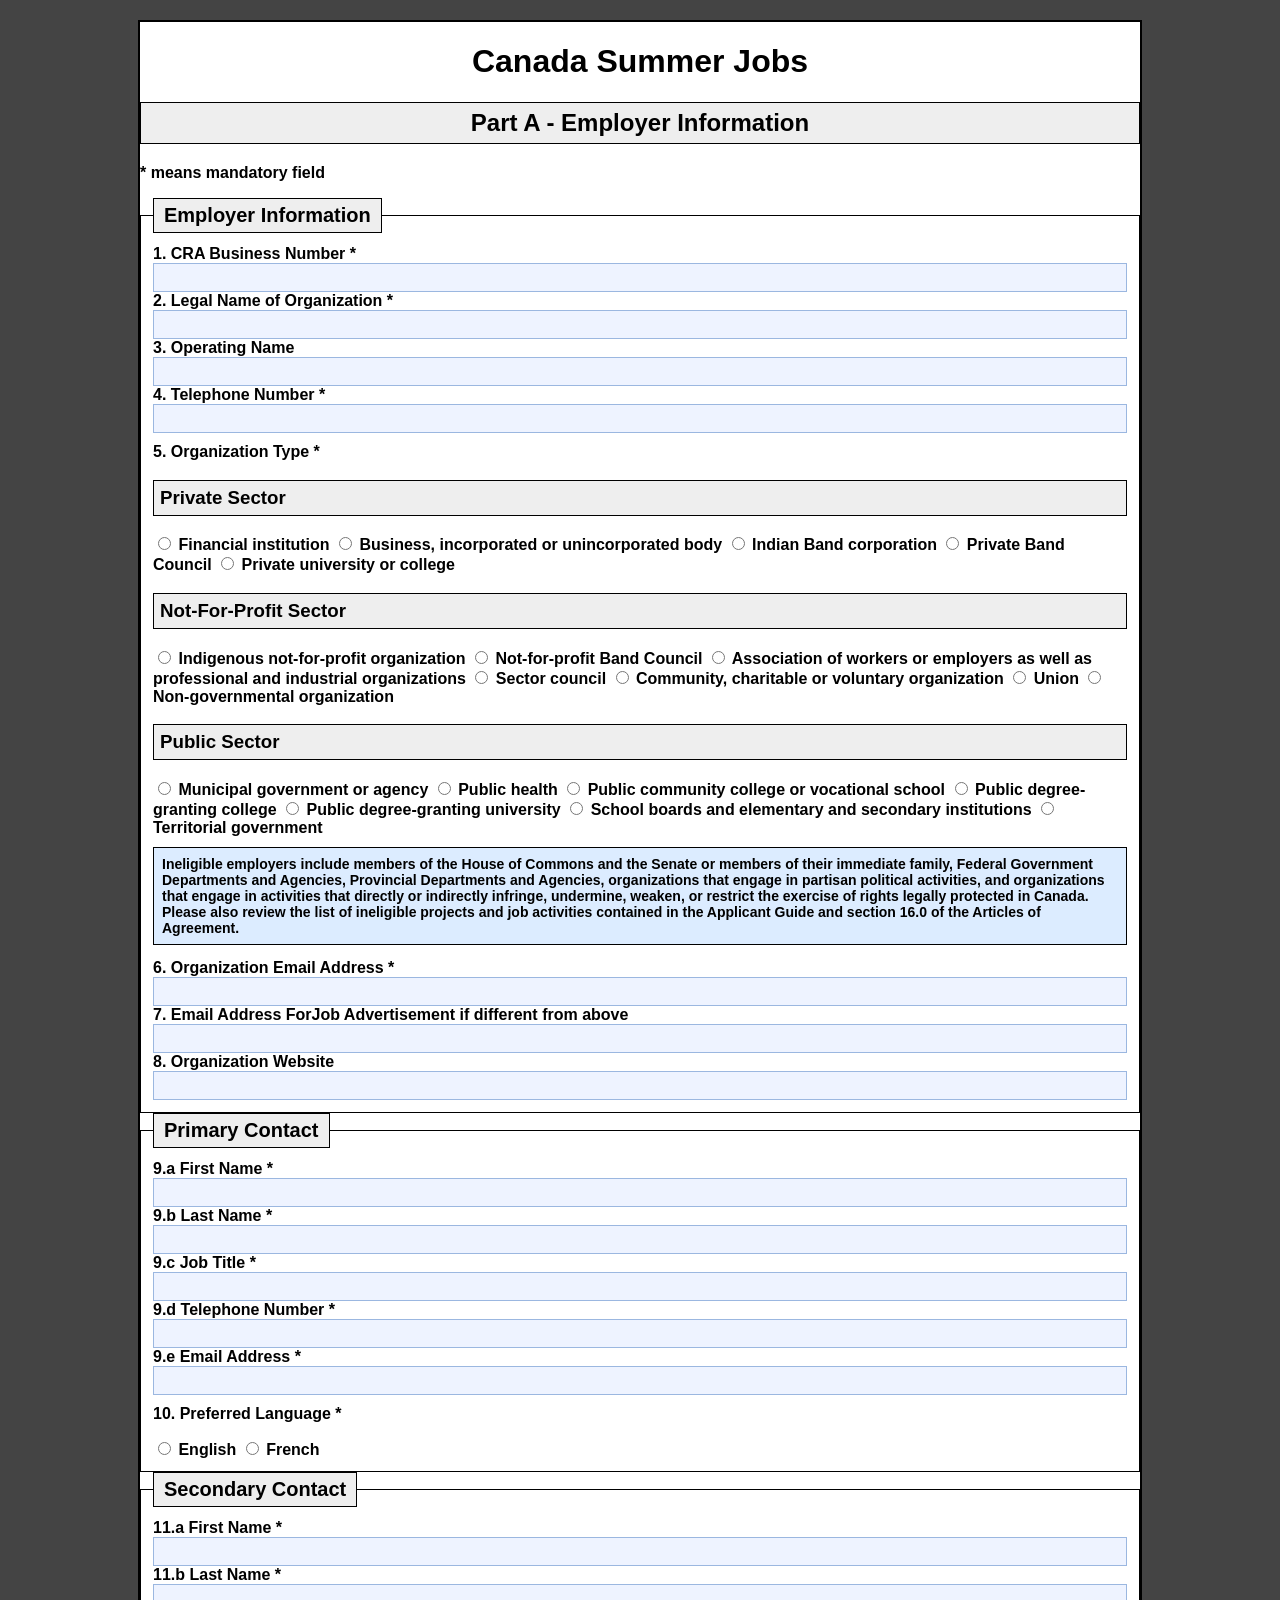
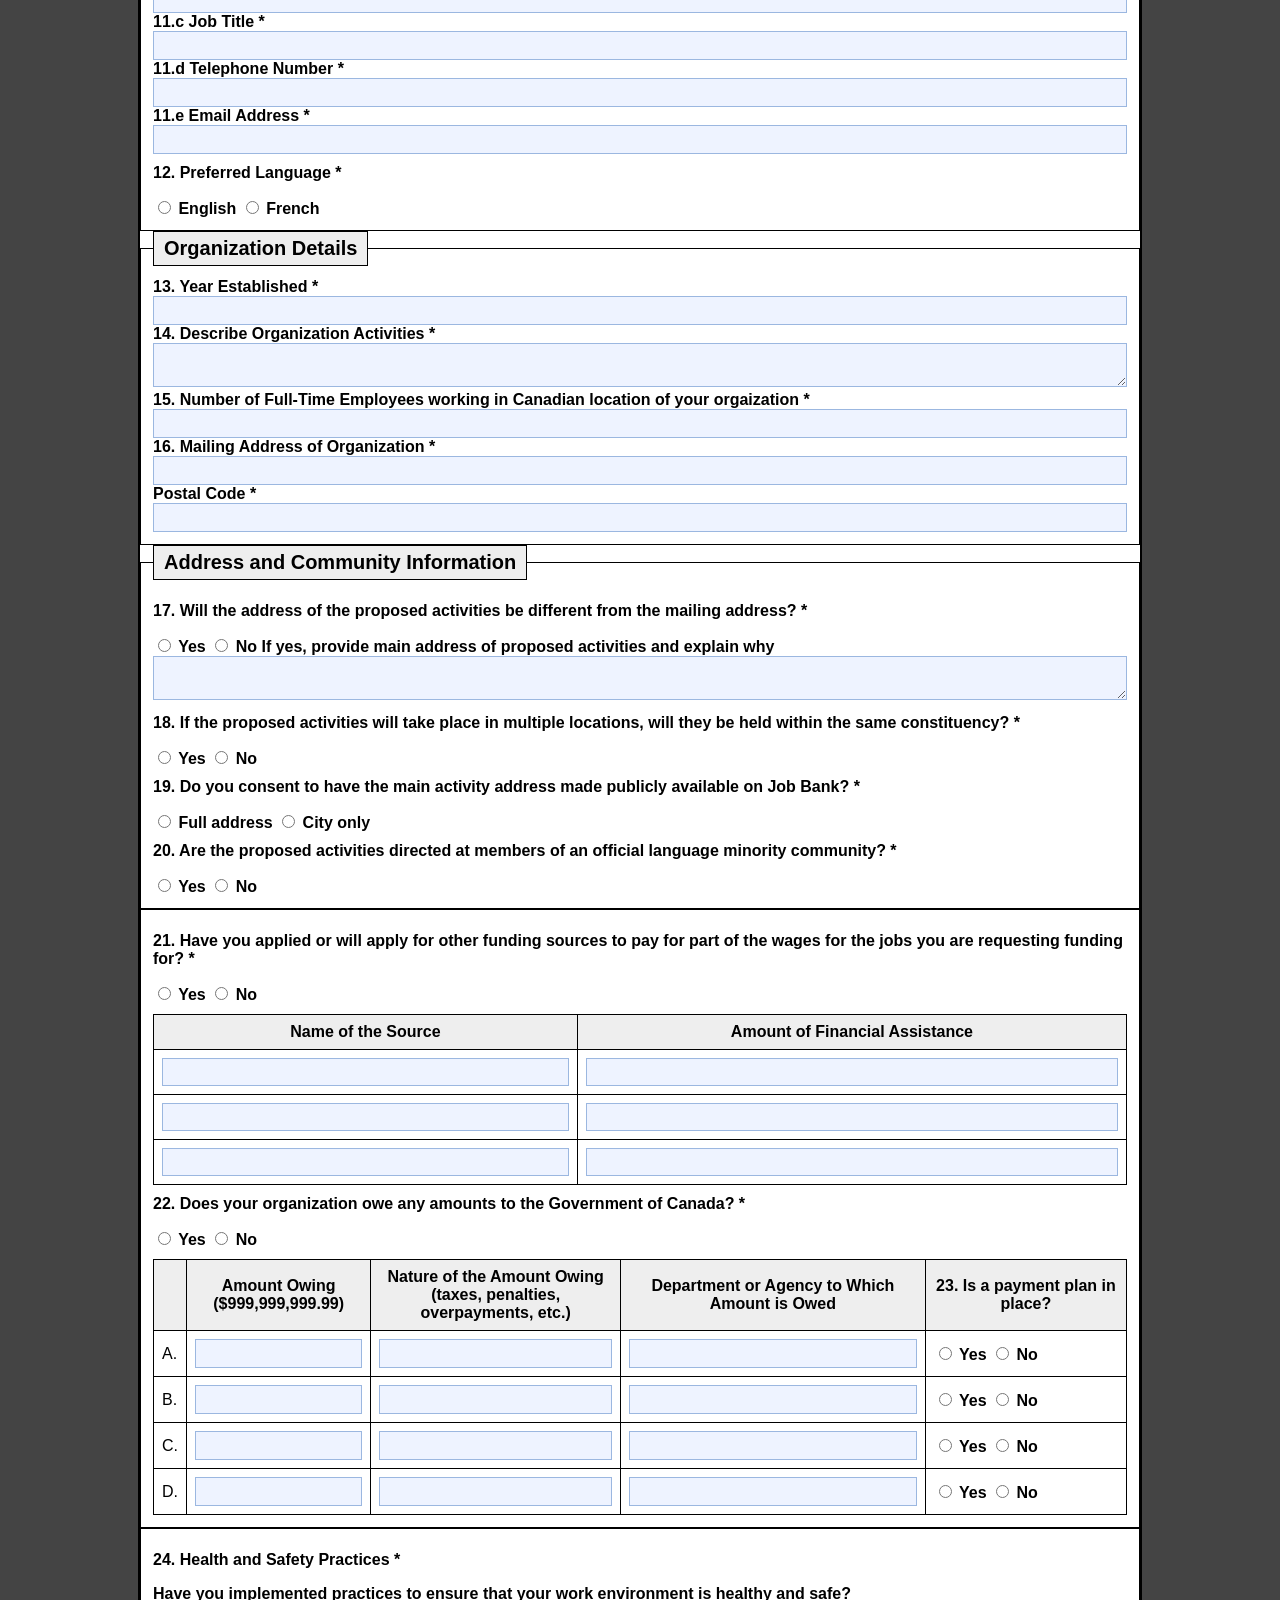
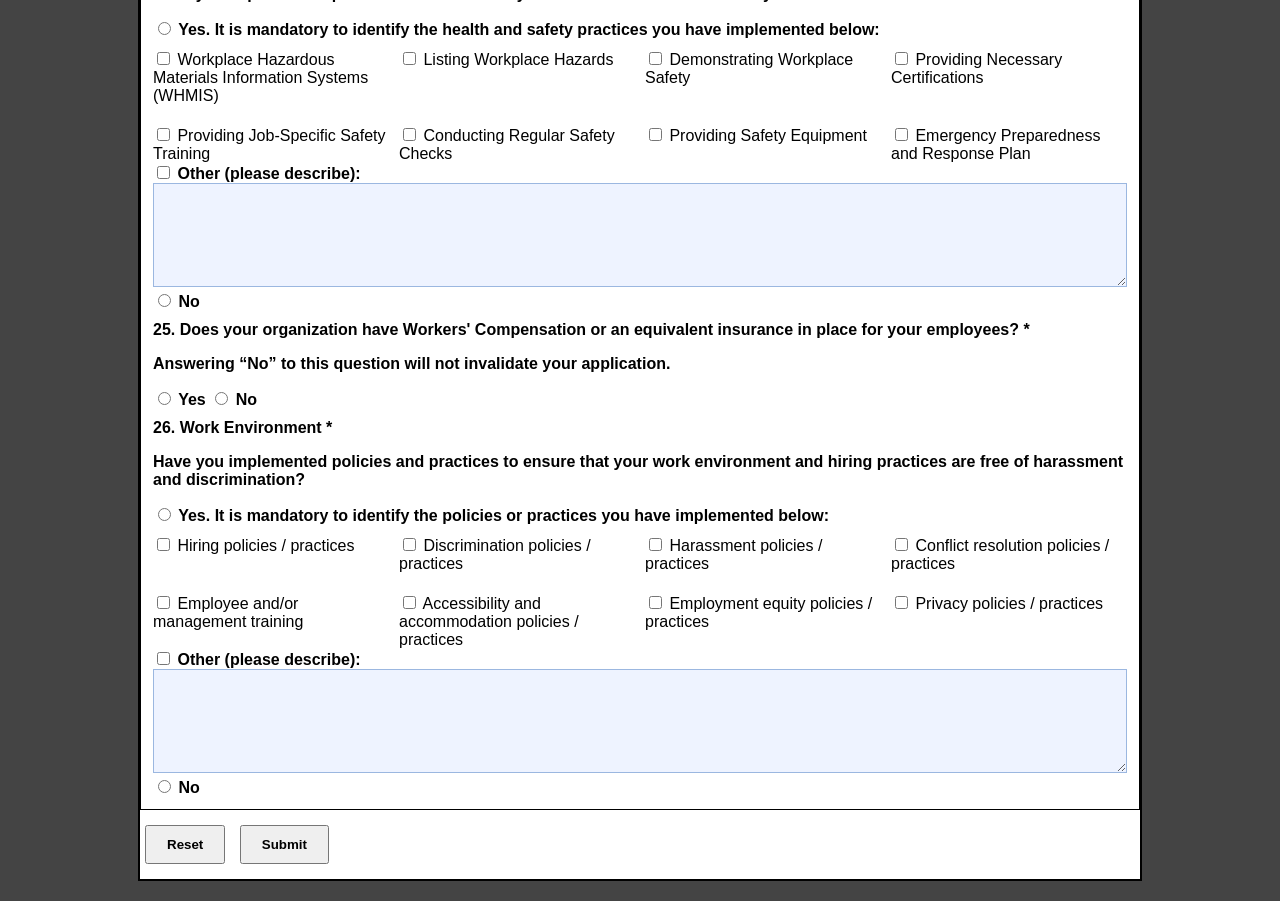
<file: summer_job_form.html>
<!DOCTYPE html>
<html lang="en">
<head>
<!-- Page information -->
<meta charset="UTF-8">
<meta name="viewport" content="width=device-width, initial-scale=1.0">
<meta name="author" content="Lubaba Karim">
<meta name="description" content="Part A Employer Information form for Canada Summer Jobs.">
<title>Summer Job Form</title>
<link rel="stylesheet" href="summer_job_form.css">
</head>
<body>
<main class="page">
<!-- Form header -->
<h1>Canada Summer Jobs</h1>
<h2>Part A - Employer Information</h2>
<p><strong>* means mandatory field</strong></p>
<!-- Form redirects to confirmation page -->
<form action="summer_job_submitted.html" method="get">

<!-- Employer information -->
<fieldset>
<legend>Employer Information</legend>
<!-- Question1 -->
<label for="business">1. CRA Business Number *</label>
<input type="text" id="business" name="business" required>
<!-- Question2 -->
 <label for="legal">2. Legal Name of Organization *</label>
<input type="text" id="legal" name="legal" required>
<!-- Question3 -->
<label for="common">3. Operating Name</label>
<input type="text" id="common" name="common">
<!-- Question4 -->
<label for="phone">4. Telephone Number *</label>
<input type="tel" id="phone" name="phone" required>
<!-- Question5 -->
<p class="label-text">5. Organization Type *</p>
<!-- Private sector option -->
<h3>Private Sector</h3>
<label><input type="radio" name="orgType" required> Financial institution</label>
<label><input type="radio" name="orgType"> Business, incorporated or unincorporated body</label>
<label><input type="radio" name="orgType"> Indian Band corporation</label>
<label><input type="radio" name="orgType"> Private Band Council</label>
<label><input type="radio" name="orgType"> Private university or college</label>
<!-- Not for profit option -->
<h3>Not-For-Profit Sector</h3>
<label><input type="radio" name="orgType"> Indigenous not-for-profit organization</label>
<label><input type="radio" name="orgType"> Not-for-profit Band Council</label>
<label><input type="radio" name="orgType"> Association of workers or employers as well as professional and industrial organizations</label>
<label><input type="radio" name="orgType"> Sector council</label>
<label><input type="radio" name="orgType"> Community, charitable or voluntary organization</label>
<label><input type="radio" name="orgType"> Union</label>
<label><input type="radio" name="orgType"> Non-governmental organization</label>
<h3>Public Sector</h3>
<label><input type="radio" name="orgType"> Municipal government or agency</label>
<label><input type="radio" name="orgType"> Public health</label>
<label><input type="radio" name="orgType"> Public community college or vocational school</label>
<label><input type="radio" name="orgType"> Public degree-granting college</label>
<label><input type="radio" name="orgType"> Public degree-granting university</label>
<label><input type="radio" name="orgType"> School boards and elementary and secondary institutions</label>
<label><input type="radio" name="orgType"> Territorial government</label>
<p class="notice">
Ineligible employers include members of the House of Commons and the Senate or members of their immediate family, Federal Government Departments and Agencies, Provincial Departments and Agencies, organizations that engage in partisan political activities, and organizations that engage in activities that directly or indirectly infringe, undermine, weaken, or restrict the exercise of rights legally protected in Canada. Please also review the list of ineligible projects and job activities contained in the Applicant Guide and section 16.0 of the Articles of Agreement.
</p>
<label for="email">6. Organization Email Address *</label>
<input type="email" id="email" name="email" required>
<label for="jobemail">7. Email Address ForJob Advertisement if different from above </label>
<input type="email" id="jobemail" name="jobemail">
<label for="website">8. Organization Website</label>
<input type="url" id="website" name="website">
</fieldset>
<fieldset>
<!-- primary contact -->
<legend>Primary Contact</legend>
<label for="pfirst">9.a First Name *</label>
<input type="text" id="pfirst" name="pfirst" required>
<label for="plast">9.b Last Name *</label>
<input type="text" id="plast" name="plast" required>
<label for="ptitle">9.c Job Title *</label>
<input type="text" id="ptitle" name="ptitle" required>
<label for="pphone">9.d Telephone Number *</label>
<input type="tel" id="pphone" name="pphone" required>
<label for="pemail">9.e Email Address *</label>
<input type="email" id="pemail" name="pemail" required>
<p>10. Preferred Language *</p>

  <label><input type="radio" name="planguage" required> English</label>
<label><input type="radio" name="planguage"> French</label>
</fieldset>
<fieldset>
<!-- secondary contact -->
<legend>Secondary Contact</legend>
<label for="sfirst">11.a First Name *</label>
<input type="text" id="sfirst" name="sfirst" required>
<label for="slast">11.b Last Name *</label>
<input type="text" id="slast" name="slast" required>
<label for="stitle">11.c Job Title *</label>
<input type="text" id="stitle" name="stitle" required>
<label for="sphone">11.d Telephone Number *</label>
<input type="tel" id="sphone" name="sphone" required>
 <label for="semail">11.e Email Address *</label>
<input type="email" id="semail" name="semail" required>
<p>12. Preferred Language *</p>
<label><input type="radio" name="slanguage" required> English</label>
<label><input type="radio" name="slanguage"> French</label>
</fieldset>
<fieldset>
<legend>Organization Details</legend>
<label for="year">13. Year Established *</label>
<input type="number" id="year" name="year" required>
<label for="activities">14.  Describe Organization Activities *</label>
<textarea id="activities" name="activities" required></textarea>
<label for="employees">15. Number of Full-Time Employees working in Canadian location of your orgaization *</label>
<input type="number" id="employees" name="employees" required>
<label for="address">16. Mailing Address of Organization *</label>
<input type="text" id="address" name="address" required>
<label for="postal">Postal Code *</label>
<input type="text" id="postal" name="postal" required>
</fieldset>
<!-- Address and community information section -->
<fieldset>
<legend>Address and Community Information</legend>

<!-- Questions 17 to 20 -->
 <p>17. Will the address of the proposed activities be different from the mailing address? *</p>
<label><input type="radio" name="different" required> Yes</label>
<label><input type="radio" name="different"> No</label>
<label for="activityaddress"> If yes, provide  main address of proposed activities and explain why</label>
<textarea id="activityaddress" name="activityaddress"></textarea>
<p>18. If the proposed activities will take place in multiple locations, will they be held within the same constituency? *</p>
<label><input type="radio" name="constituency" required> Yes</label>
<label><input type="radio" name="constituency"> No</label>
<p>19. Do you consent to have the main activity address made publicly available on Job Bank? *</p>
<label><input type="radio" name="jobbank" required> Full address</label>
<label><input type="radio" name="jobbank"> City only</label>
<p>20. Are the proposed activities directed at members of an official language minority community? *</p>
<label><input type="radio" name="minority" required> Yes</label>
<label><input type="radio" name="minority"> No</label>
</fieldset>
<fieldset>
               
<p>21.  Have you applied or will apply for other funding sources to pay for part of the wages for the jobs you are requesting funding for? *</p>
<label><input type="radio" name="funding" required> Yes</label>
<label><input type="radio" name="funding"> No</label>
 <table class="funding-table">
<tr>
<th>Name of the Source</th>
<th>Amount of Financial Assistance</th>
</tr>
<tr>
<td><input type="text" id="source" name="source"></td>
<td><input type="text" id="amount" name="amount"></td>
</tr>
<tr>
<td><input type="text" name="source2"></td>
<td><input type="text" name="amount2"></td>
</tr>
<tr>
<td><input type="text" name="source3"></td>
<td><input type="text" name="amount3"></td>
</tr>
</table>
<!-- Questions 22 and 23: Amounts Owing -->
<p>22. Does your organization owe any amounts to the Government of Canada? *</p>
<label><input type="radio" name="owing" required> Yes</label>
<label><input type="radio" name="owing"> No</label>
<table class="owing-table">
<tr>
<th></th>
<th>Amount Owing<br>($999,999,999.99)</th>
<th>Nature of the Amount Owing<br>(taxes, penalties, overpayments, etc.)</th>
<th>Department or Agency to Which Amount is Owed</th>
<th>23. Is a payment plan in place?</th>
</tr>
<tr>
 <td>A.</td>
<td><input type="text" name="owingA"></td>
<td><input type="text" name="natureA"></td>
<td><input type="text" name="agencyA"></td>
<td>
<label><input type="radio" name="planA"> Yes</label>
<label><input type="radio" name="planA"> No</label>
</td>
</tr>
<tr>
<td>B.</td>
<td><input type="text" name="owingB"></td>
<td><input type="text" name="natureB"></td>
<td><input type="text" name="agencyB"></td>
<td>
<label><input type="radio" name="planB"> Yes</label>
<label><input type="radio" name="planB"> No</label>
</td>
</tr>
<tr>
<td>C.</td>
<td><input type="text" name="owingC"></td>
<td><input type="text" name="natureC"></td>
<td><input type="text" name="agencyC"></td>
 <td>
<label><input type="radio" name="planC"> Yes</label>
<label><input type="radio" name="planC"> No</label>
</td>
 </tr>
<tr>
<td>D.</td>
<td><input type="text" name="owingD"></td>
<td><input type="text" name="natureD"></td>
<td><input type="text" name="agencyD"></td>
<td>
<label><input type="radio" name="planD"> Yes</label>
<label><input type="radio" name="planD"> No</label>
</td>
</tr>
</table>
</fieldset>
 <fieldset>  
<!-- Question 24: Health and safety practices -->      
<p>24. Health and Safety Practices *</p>
<p>
Have you implemented practices to ensure that your work environment is healthy and safe?
</p>
<label><input type="radio" name="safety" required> Yes. It is mandatory to identify the health and safety practices you have implemented below:</label>
<div class="checkbox-grid">
<label><input type="checkbox"> Workplace Hazardous Materials Information Systems (WHMIS)</label>
<label><input type="checkbox"> Listing Workplace Hazards</label>
<label><input type="checkbox"> Demonstrating Workplace Safety</label>
<label><input type="checkbox"> Providing Necessary Certifications</label>
<label><input type="checkbox"> Providing Job-Specific Safety Training</label>
<label><input type="checkbox"> Conducting Regular Safety Checks</label>
<label><input type="checkbox"> Providing Safety Equipment</label>
<label><input type="checkbox"> Emergency Preparedness and Response Plan</label>
</div>
<label><input type="checkbox"> Other (please describe):</label>
<textarea name="otherSafety" rows="6"></textarea>
<label><input type="radio" name="safety"> No</label>
<!-- Question 25: Workers compensation -->
<p>25. Does your organization have Workers' Compensation or an equivalent insurance in place for your employees? *</p>
<p>
Answering “No” to this question will not invalidate your application.
</p>
<label><input type="radio" name="insurance" required> Yes</label>
<label><input type="radio" name="insurance"> No</label>
<!-- Question 26: Work environment policies -->
<p>26. Work Environment *</p>
<p>
Have you implemented policies and practices to ensure that your work environment and hiring practices are free of harassment and discrimination?
</p>
<label><input type="radio" name="workplace" required> Yes. It is mandatory to identify the policies or practices you have implemented below:</label>
<div class="checkbox-grid">
 <label><input type="checkbox"> Hiring policies / practices</label>
<label><input type="checkbox"> Discrimination policies / practices</label>
<label><input type="checkbox"> Harassment policies / practices</label>
<label><input type="checkbox"> Conflict resolution policies / practices</label>
<label><input type="checkbox"> Employee and/or management training</label>
<label><input type="checkbox"> Accessibility and accommodation policies / practices</label>
<label><input type="checkbox"> Employment equity policies / practices</label>
<label><input type="checkbox"> Privacy policies / practices</label>
</div>
<label><input type="checkbox"> Other (please describe):</label>
<textarea name="otherWorkplace" rows="6"></textarea>
<label><input type="radio" name="workplace"> No</label>             
</fieldset>
<!-- buttons -->
<button type="reset">Reset</button>
<button type="submit">Submit</button>
</form>
 </main>
</body>
</html>
</file>
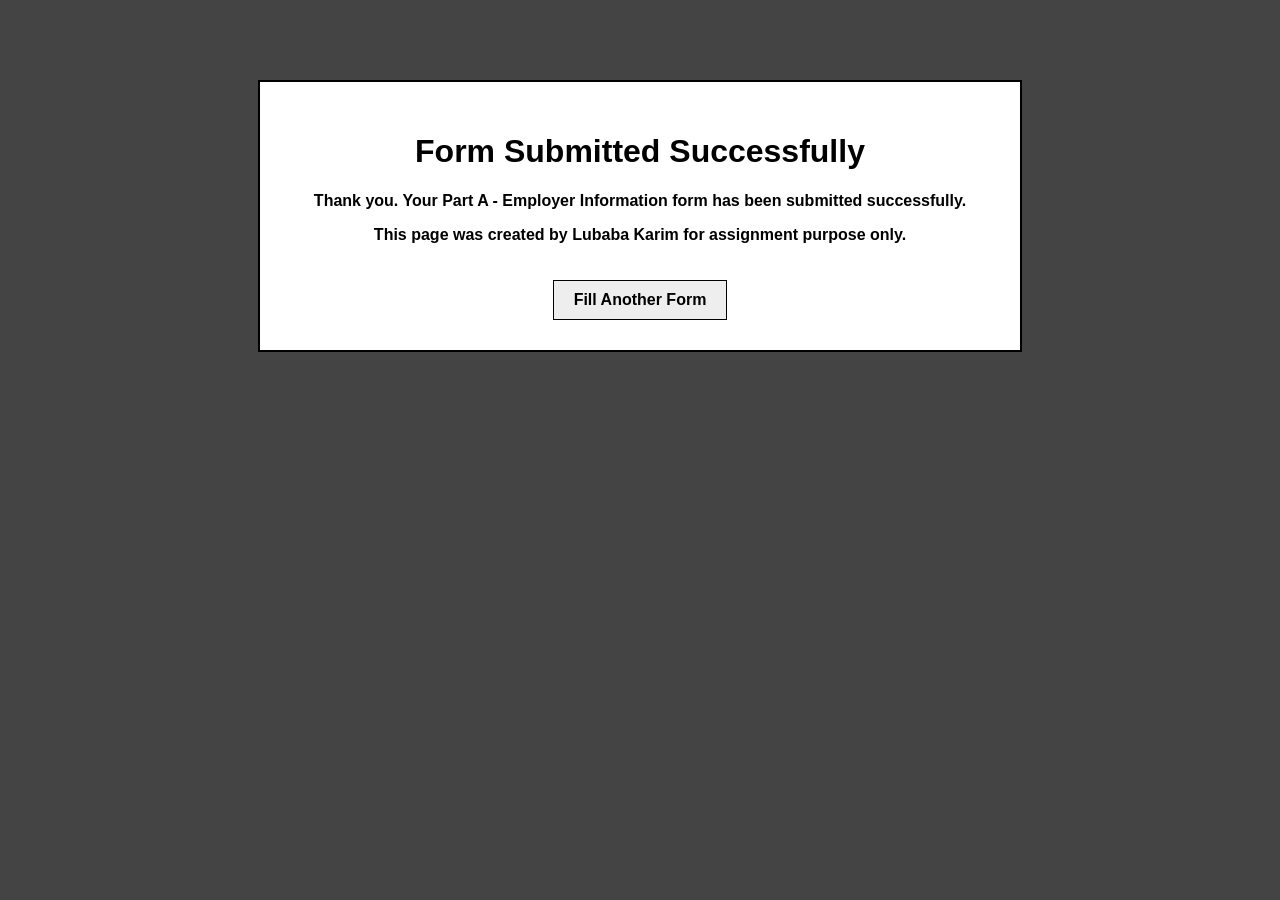
<file: summer_job_submitted.html>
<!DOCTYPE html>
<html lang="en">
<head>
<!-- meta tags -->
<meta charset="UTF-8">
<meta name="viewport" content="width=device-width, initial-scale=1.0">
<meta name="author" content="Lubaba Karim">
<meta name="description" content="Confirmation page for the Canada Summer Jobs Employer Information Form.">
<title>Form Submitted</title>
<!-- External CSS link -->
<link rel="stylesheet" href="summer_job_form.css">
</head>
<body>
<!-- confirmation message -->
<main class="confirmation-box">
<h1>Form Submitted Successfully</h1>
<!-- Submission message -->
<p>
   Thank you. Your Part A - Employer Information form has been submitted successfully.
</p>
<p>
     This page was created by Lubaba Karim for assignment purpose only.
</p>
<a href="summer_job_form.html">
   Fill Another Form
 </a>
</main>
</body>
</html>
</file>
<file: summer_job_form.css>
/* Page background and overall style */
body {
font-family: Arial, sans-serif;
background-color: #444444;
color: #000000;
}
/* Main form page */
.page {
width: 90%;
max-width: 1000px;
margin: 20px auto;
background-color: white;
border: 2px solid black;
}
/* Form heading */
h1, h2 {
text-align: center;
}
h2, legend, h3 {
background-color: #eeeeee;
border: 1px solid black;
padding: 6px;
}
fieldset {
border: 1px solid black;
margin: 0;
padding: 12px;
}
label, p {
font-weight: bold;
margin-top: 10px;
}
input, textarea, select {
width: 100%;
padding: 6px;
box-sizing: border-box;
border: 1px solid #9bb7e0;
background-color: #eef3ff;
}
input[type="radio"],
input[type="checkbox"] {
width: auto;
}
/* notice box */
.notice {
border: 1px solid black;
background-color: #dcecff;
padding: 8px;
font-size: 14px;
}
/* funding source and amount owing table */
.funding-table,
.owing-table {
width: 100%;
border-collapse: collapse;
margin-top: 10px;
}
.funding-table th,
.funding-table td,
.owing-table th,
.owing-table td {
border: 1px solid black;
padding: 8px;
}
.funding-table th,
.owing-table th {
background-color: #eeeeee;
}
/* Funding table input boxes */
.funding-table input {
width: 100%;
height: 28px;
border: 1px solid #9bb7e0;
background-color: #eef3ff;
}
/* Checkbox grid for health, safety, and work environment sections */
.checkbox-grid {
display: grid;
grid-template-columns: repeat(4, 1fr);
gap: 10px;
}
.checkbox-grid label {
font-weight: normal;
}
button {
padding: 10px 20px;
margin: 15px 5px;
font-weight: bold;
}
/* Confirmation page */
.confirmation-box {
width: 60%;
max-width: 700px;
margin: 80px auto;
padding: 30px;
background-color: white;
border: 2px solid black;
text-align: center;
}
.confirmation-box a {
display: inline-block;
margin-top: 20px;
padding: 10px 20px;
background-color: #eeeeee;
border: 1px solid black;
color: black;
text-decoration: none;
font-weight: bold;
}
legend {
font-weight: bold;
font-size: 20px;
background-color: #eeeeee;
border: 1px solid black;
padding: 5px 10px;
}
</file>
